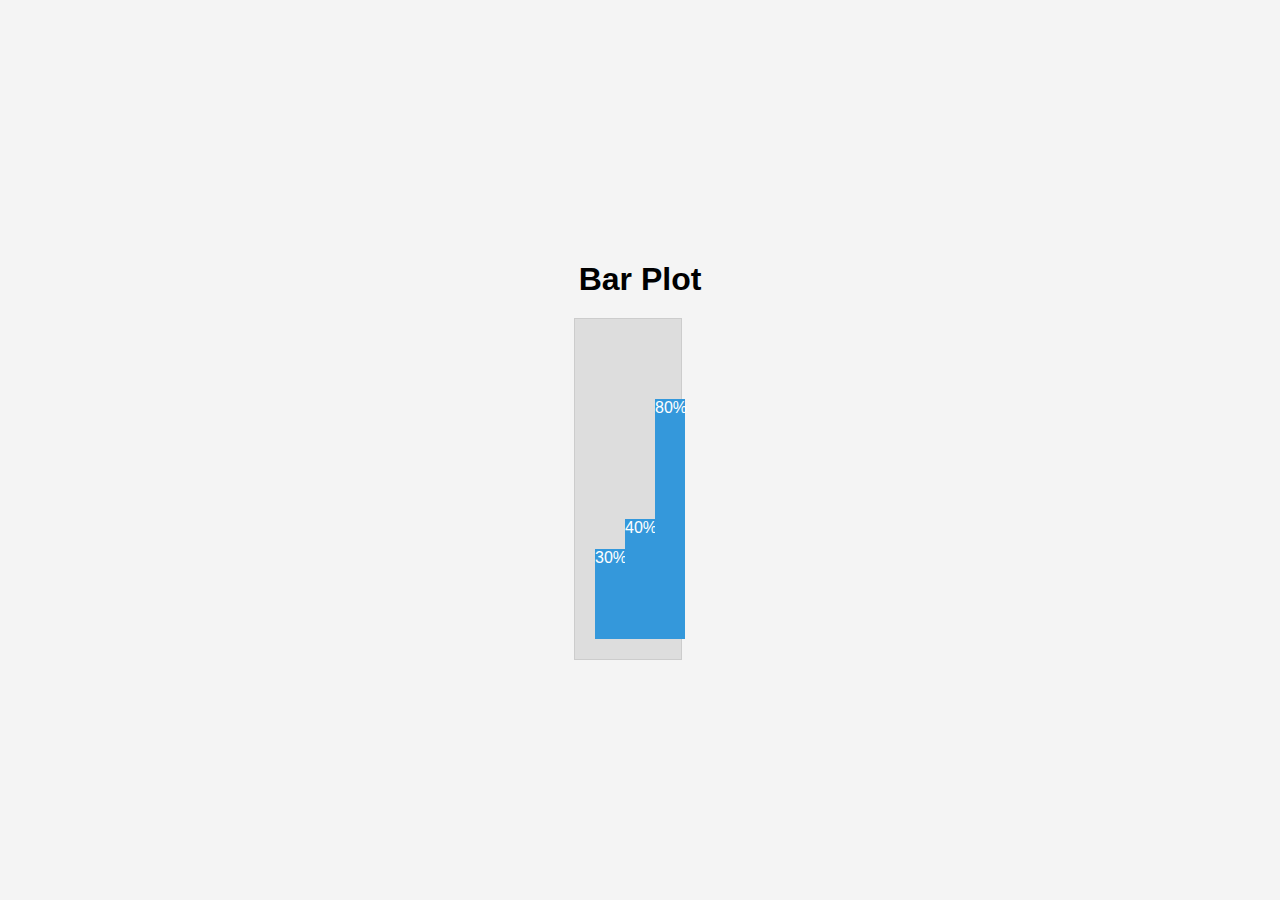
<file: HTML-CSS/vertical-graph/index.html>
<!DOCTYPE html>
<html lang="en">
<head>
    <meta charset="UTF-8">
    <meta name="viewport" content="width=device-width, initial-scale=1.0">
    <title>Bar Graph</title>
    <link rel="stylesheet" href="styles.css">
</head>
<body>
    <div class="container">
        <h1>Bar Plot</h1>
        <div class="bar-graph">
            <div class="bar" style="height: 30%;">30%</div>
            <div class="bar" style="height: 40%;">40%</div>
            <div class="bar" style="height: 80%;">80%</div>
        </div>
    </div>
</body>
</html>
</file>
<file: HTML-CSS/vertical-graph/styles.css>
body {
    font-family: Arial, sans-serif;
    margin: 0;
    padding: 0;
    display: flex;
    justify-content: center;
    align-items: center;
    height: 100vh;
    background-color: #f4f4f4;
}

.container {
    text-align: center;
}

h1 {
    margin-bottom: 20px;
}

.bar-graph {
    display: flex;
    justify-content: space-around;
    align-items: flex-end;
    width: 50%;
    height: 300px;
    background-color: #ddd;
    padding: 20px;
    border: 1px solid #ccc;
}

.bar {
    width: 30px;
    background-color: #3498db;
    color: white;
    text-align: center;
    position: relative;
    bottom: 0;
    transition: height 1s ease-out;
}

.bar:hover {
    opacity: 0.8;
}
</file>
